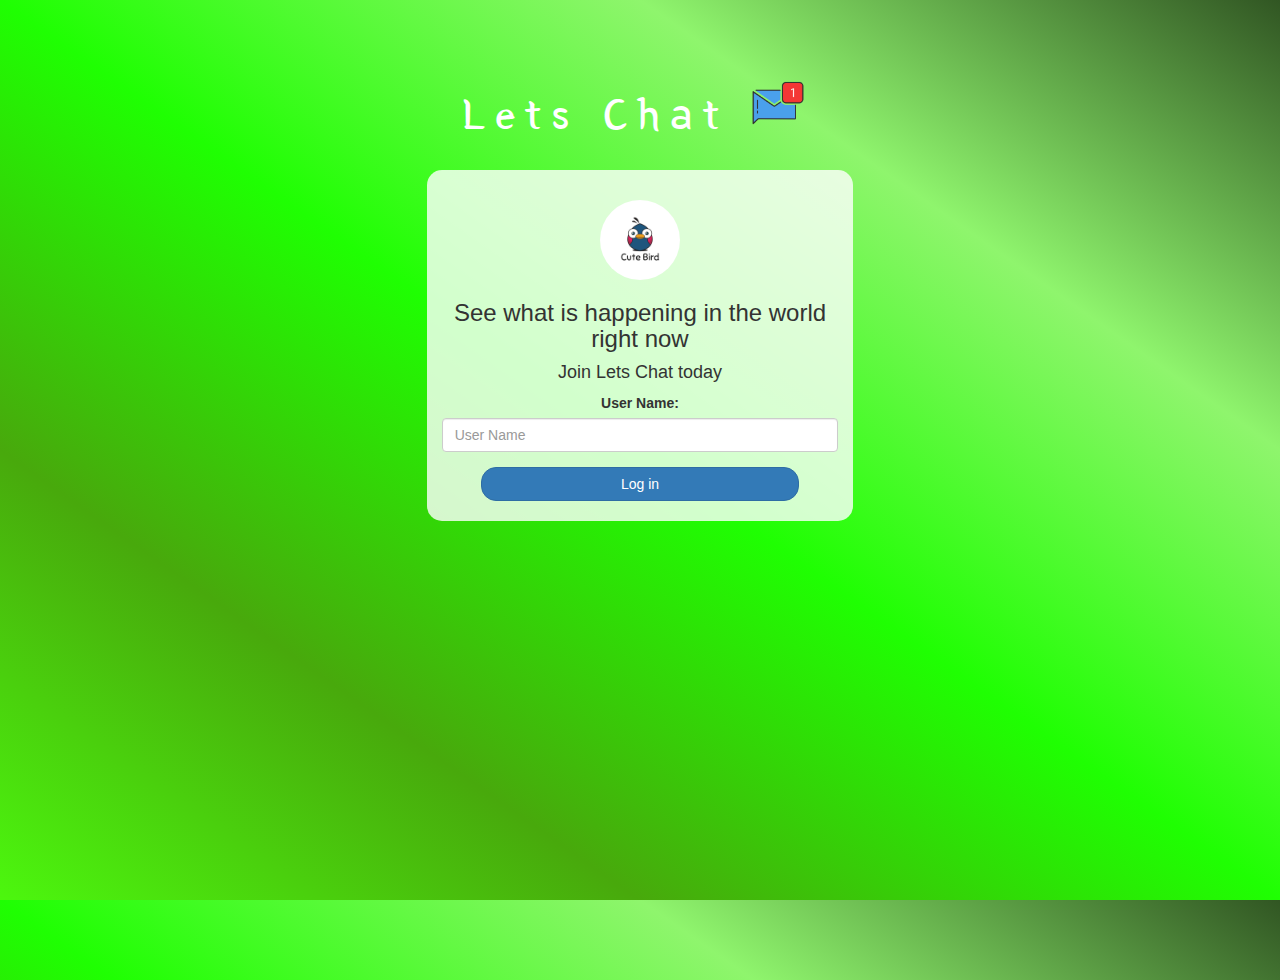
<file: index.html>
<!DOCTYPE html>
<html>
<head>
	<title>Lets Chat</title>
<link href="https://fonts.googleapis.com/css?family=Yeon+Sung&display=swap" rel="stylesheet"><meta name="viewport" content="width=device-width, initial-scale=1">

<link rel="stylesheet" href="https://maxcdn.bootstrapcdn.com/bootstrap/3.4.0/css/bootstrap.min.css">
<script src="https://ajax.googleapis.com/ajax/libs/jquery/3.4.1/jquery.min.js"></script>
<script src="https://maxcdn.bootstrapcdn.com/bootstrap/3.4.0/js/bootstrap.min.js"></script>

<link rel="stylesheet" type="text/css" href="style.css">
<script src="kwitter.js"></script>
</head>
<body>
<center>
	<h1 class="header">	
		Lets Chat	<sup>
	<img src="m2.png">
	</sup>
</h1>
	<div class="col-lg-4 col-md-6 col-sm-6 col-xs-11 login_div">
	<img src="logo.png" class="logo">
		<h3 >See what is happening in the world right now</h3>
		<h4 >Join Lets Chat today</h4>
		<div class="form-group">
		  <label >User Name:</label>

		  <input type="text" id="user_name" class="form-control" placeholder="User Name">
		</div>
		<button id="login_button" class="btn btn-primary" onclick="addUser()">Log in</button>
		<br><br>
	</div>
</center>
</body>
</html>
</file>
<file: style.css>
html, body
{
  height: 100%;
  margin: 0;
}

body
{
background-image: linear-gradient(to right top, #4cf70e, #48a90c, #1fff02, #8ff56d, #315623);
}

.header
{
	color: white;font-family: 'Yeon Sung';font-size: 45px;letter-spacing: 10px;margin-top: 80px;
}
.header img
{
	width: 80px;margin-left: -15px;
}

.login_div
{
	background: rgba(255,255,255,0.8);float: none;border-radius: 15px;
}

.logo
{
	width: 80px;margin-top: 30px;border-radius: 40px;
}

#login_button
{
	width: 80%;border-radius: 15px;
}

.room_name
{
	cursor: pointer;
	font-size: 20px;
}


#logout
{
	font-size: 20px; float: right;
}


#output
{
	padding: 10px; width:80%;background: rgba(255,255,255,0.8);border-radius: 15px;
}

.input_div_room_page
{
	width: 80%;
}

.input_div label
{
	color: white;font-size: 20px;
}


.input_div_message_page
{
	position: fixed;bottom: 0px;width: 100%;background: rgba(255,255,255,0.8);
}
.input_div_message_page label
{
	color: black;
}
.input_div_message_page #msg
{
	width: 80%;
}
.input_div_message_page button
{
	margin-top: 15px;
	width: 50%; 
}
.color_white
{
	color: white
}

.user_tick
{
	width:20px;
}
.message_h4
{
	padding-left:5px;color:grey;
}
</file>
